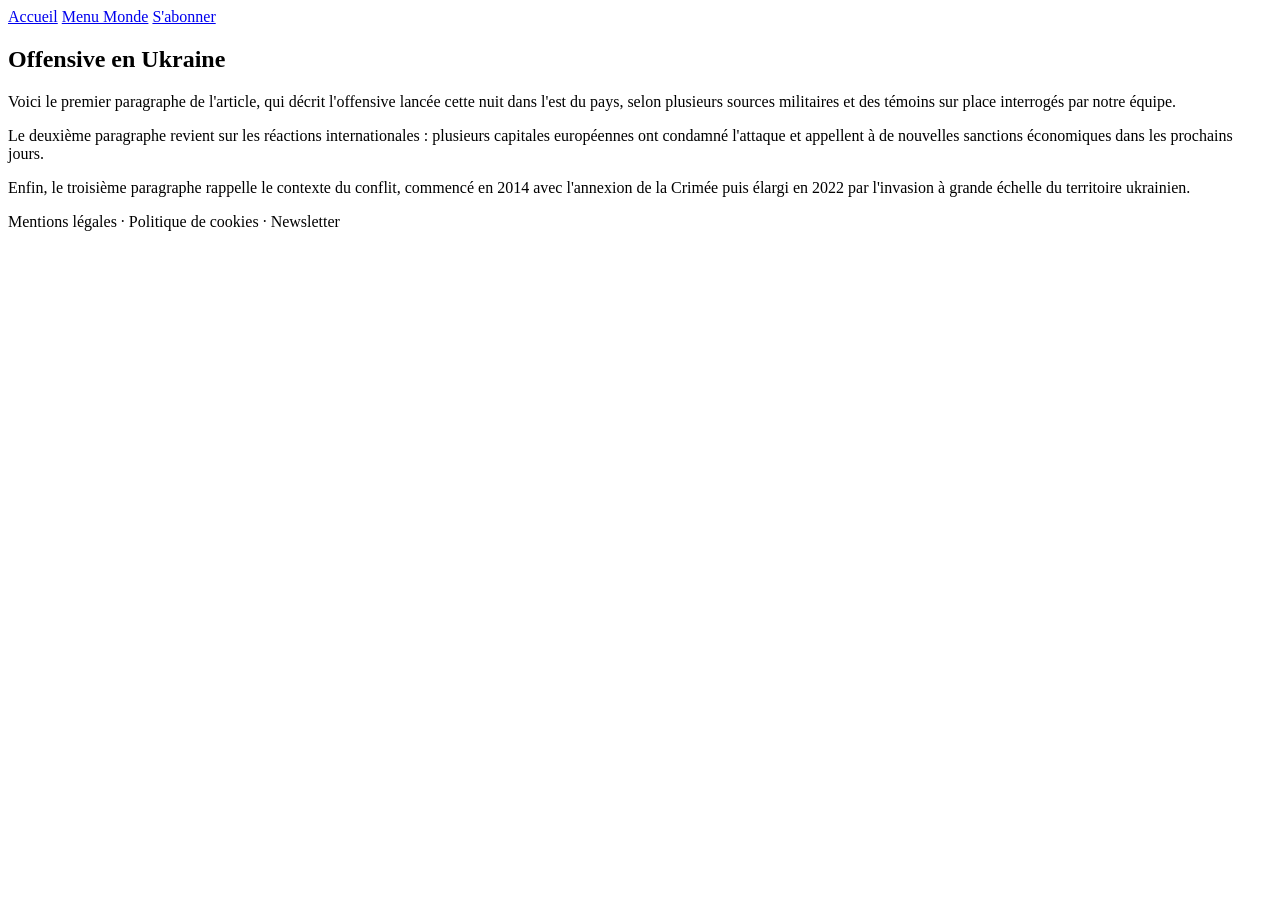
<file: tests/fixtures/article.html>
<!doctype html>
<html lang="fr">
<head><meta charset="utf-8"><title>Offensive en Ukraine</title></head>
<body>
  <nav><a href="/">Accueil</a> <a href="/monde">Menu Monde</a> <a href="/abonnement">S'abonner</a></nav>
  <article>
    <h1>Offensive en Ukraine</h1>
    <p>Voici le premier paragraphe de l'article, qui décrit l'offensive lancée cette nuit dans l'est
    du pays, selon plusieurs sources militaires et des témoins sur place interrogés par notre équipe.</p>
    <p>Le deuxième paragraphe revient sur les réactions internationales : plusieurs capitales européennes
    ont condamné l'attaque et appellent à de nouvelles sanctions économiques dans les prochains jours.</p>
    <p>Enfin, le troisième paragraphe rappelle le contexte du conflit, commencé en 2014 avec l'annexion de
    la Crimée puis élargi en 2022 par l'invasion à grande échelle du territoire ukrainien.</p>
  </article>
  <footer>Mentions légales · Politique de cookies · Newsletter</footer>
</body>
</html>
</file>
